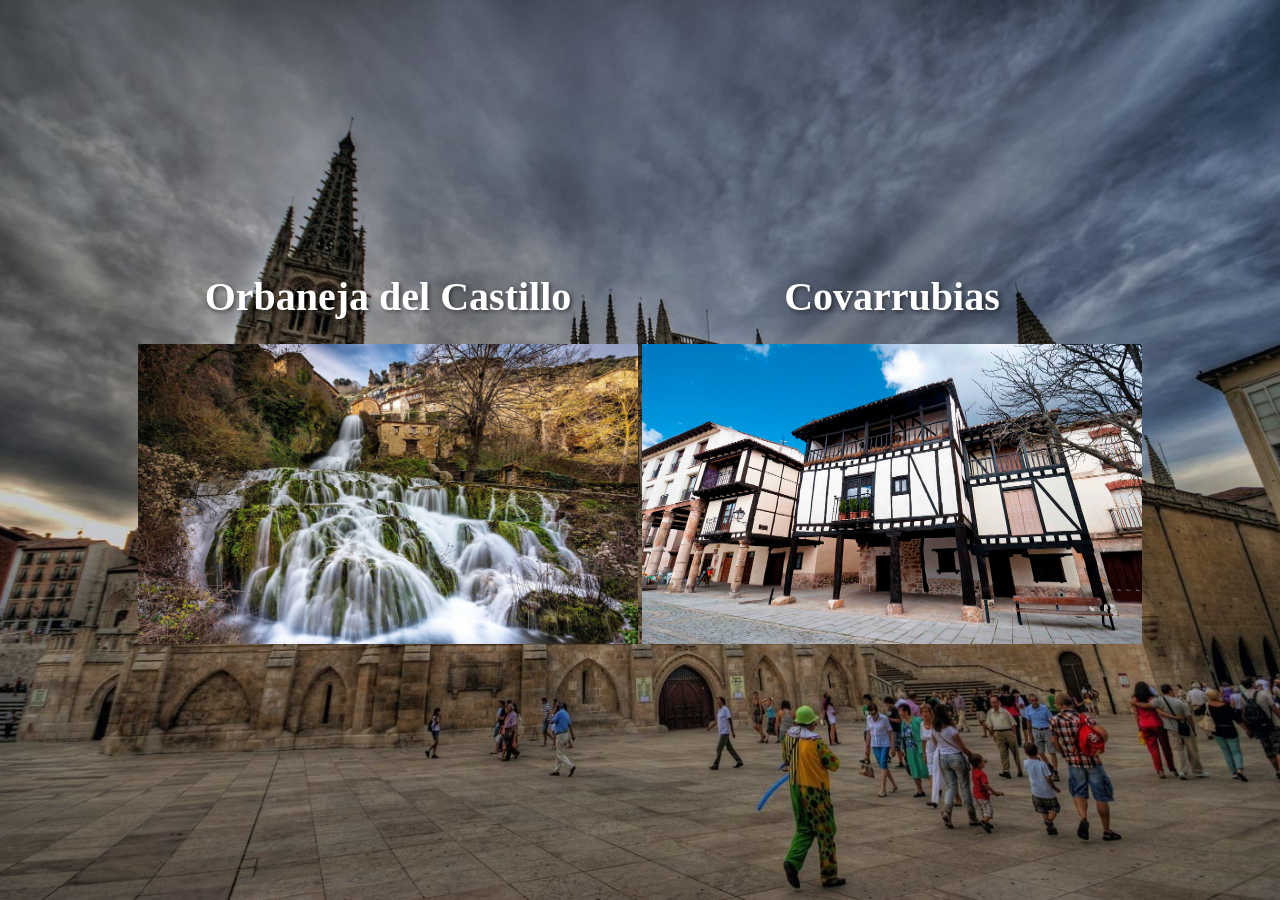
<file: index.html>
<!DOCTYPE html>
<html>
<head>
    <title>Página Principal</title>
    <meta charset="utf-8">
    <link rel="stylesheet" href="P1.css">
</head>
<body>
    <table>
        <tr>
            <th><h1>Orbaneja del Castillo</h1></th>
            <th><h1>Covarrubias</h1></th>
        </tr>
        <td>
            <a href="zOrbaneja.html" target="_blank">
            <img src="Orbaneja.jpg" alt="Orbaneja" width="500" height="300" loading="lazy">
            </a>
        </td>
        <td>
            <a href="zCovarrubias.html"target="_blank">
            <img src="Covarrubias.jpg" alt="Covarrubias" width="500" height="300" loading="lazy">
            </a>
        </td>
    </table>
</body>
</file>
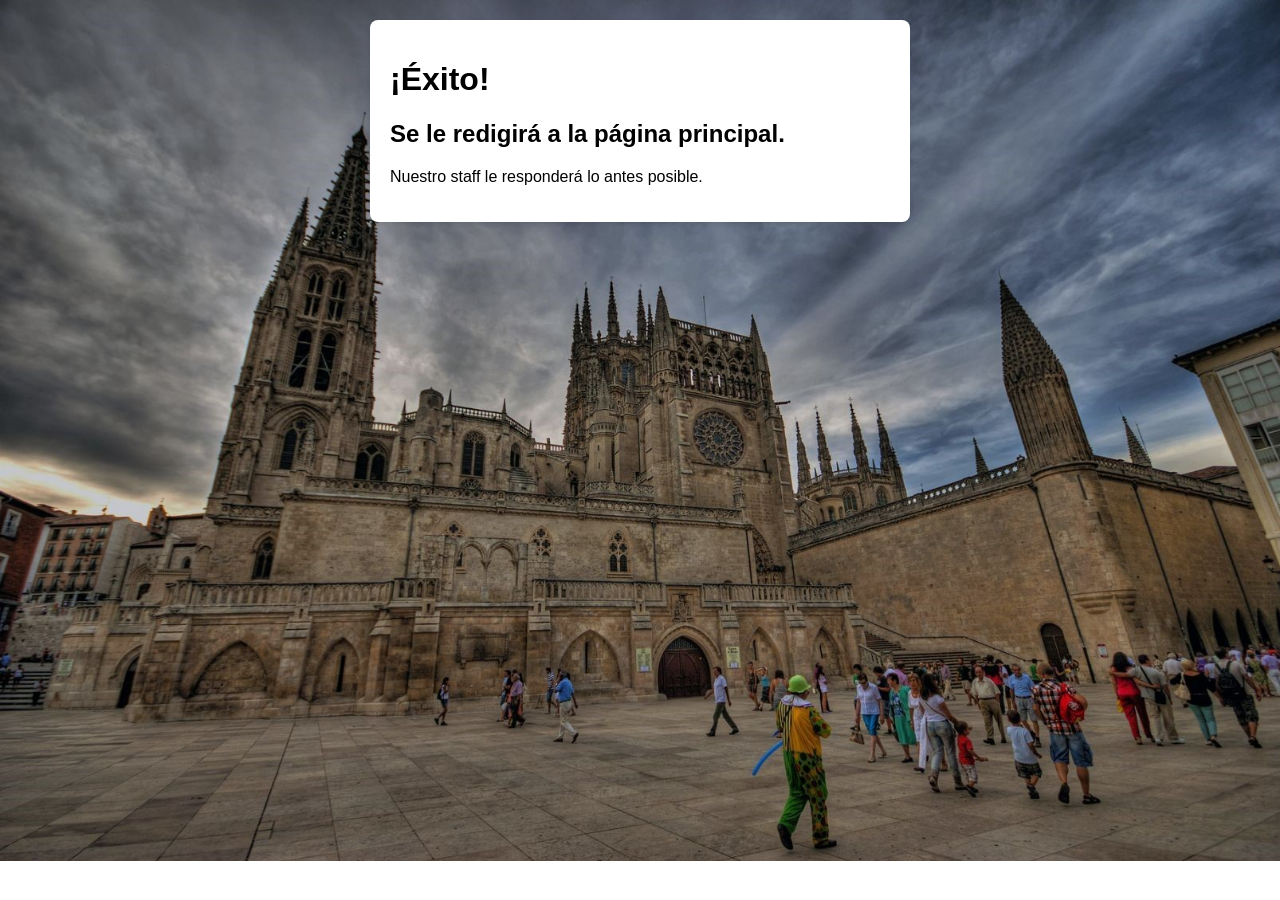
<file: Exito.html>
<!DOCTYPE html>
<html>
<head>
    <title>¡Éxito!</title>
    <meta charset="utf-8">
    <link rel="stylesheet" href="Formulario.css">
    <script>
        setTimeout(function() {
            window.location.href = "index.html";
        }, 2000);
    </script>
</head>
<body>
    <div class="container">
        <h1>¡Éxito!</h1>
        <h2>Se le redigirá a la página principal.</h2>
        <p>Nuestro staff le responderá lo antes posible.</p>
    </div>
</body>
</html>
</file>
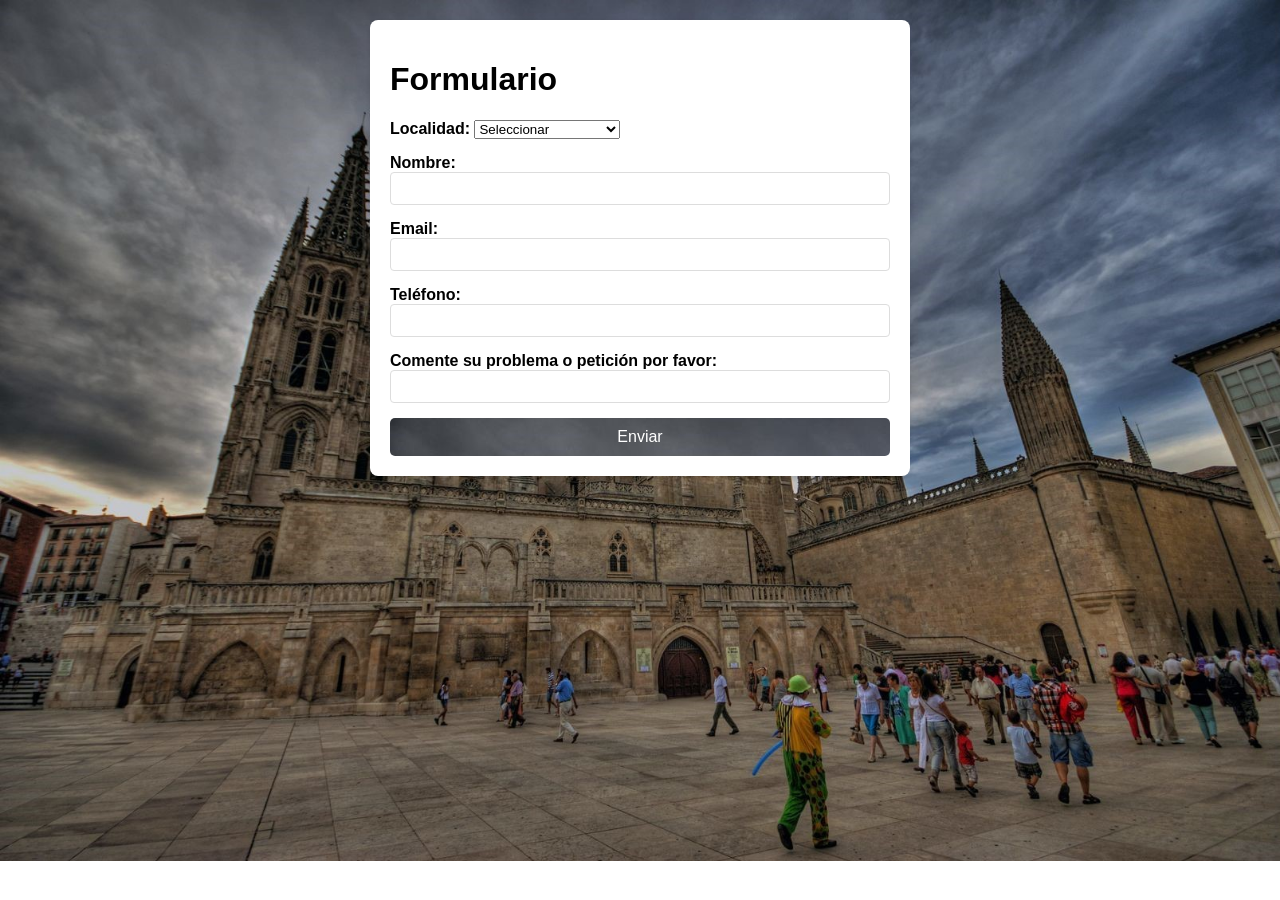
<file: Formulario.html>
<!DOCTYPE html>
<html>
<head>
    <title>Formulario</title>
    <meta charset="utf-8">
    <link rel="stylesheet" href="Formulario.css">
</head>
<body>
    <div class="container">
        <h1>Formulario</h1>
        <form id="Formulario" action="Exito.html" method="GET" onsubmit="return validarFormulario(event)">
            <div class="form-group">
                <strong>Localidad:</strong>
                <select id="localidad" name="localidad" required>
                    <option value="" disabled selected>Seleccionar</option>
                    <option value="Orbaneja del Castillo">Orbaneja del Castillo</option>
                    <option value="Covarrubias">Covarrubias</option>
                </select>
            </div>
            <div class="form-group">
                 <strong>Nombre:</strong>
                <input type="text" id="nombre" name="nombre">
            </div>
            <div class="form-group">
                <strong>Email:</strong>
                <input type="email" id="email" name="email">
            </div>
            <div class="form-group">
                 <strong>Teléfono:</strong>
                <input type="tel" id="telefono" name="telefono">
            </div>
            <div class="form-group">
                 <strong>Comente su problema o petición por favor:</strong>
                <input type="text" id="problema" name="problema">
            </div>
            <button type="submit">Enviar</button>
        </form>
    </div>
    <script src="Formulario.js"></script>
</body>
</html>
</file>
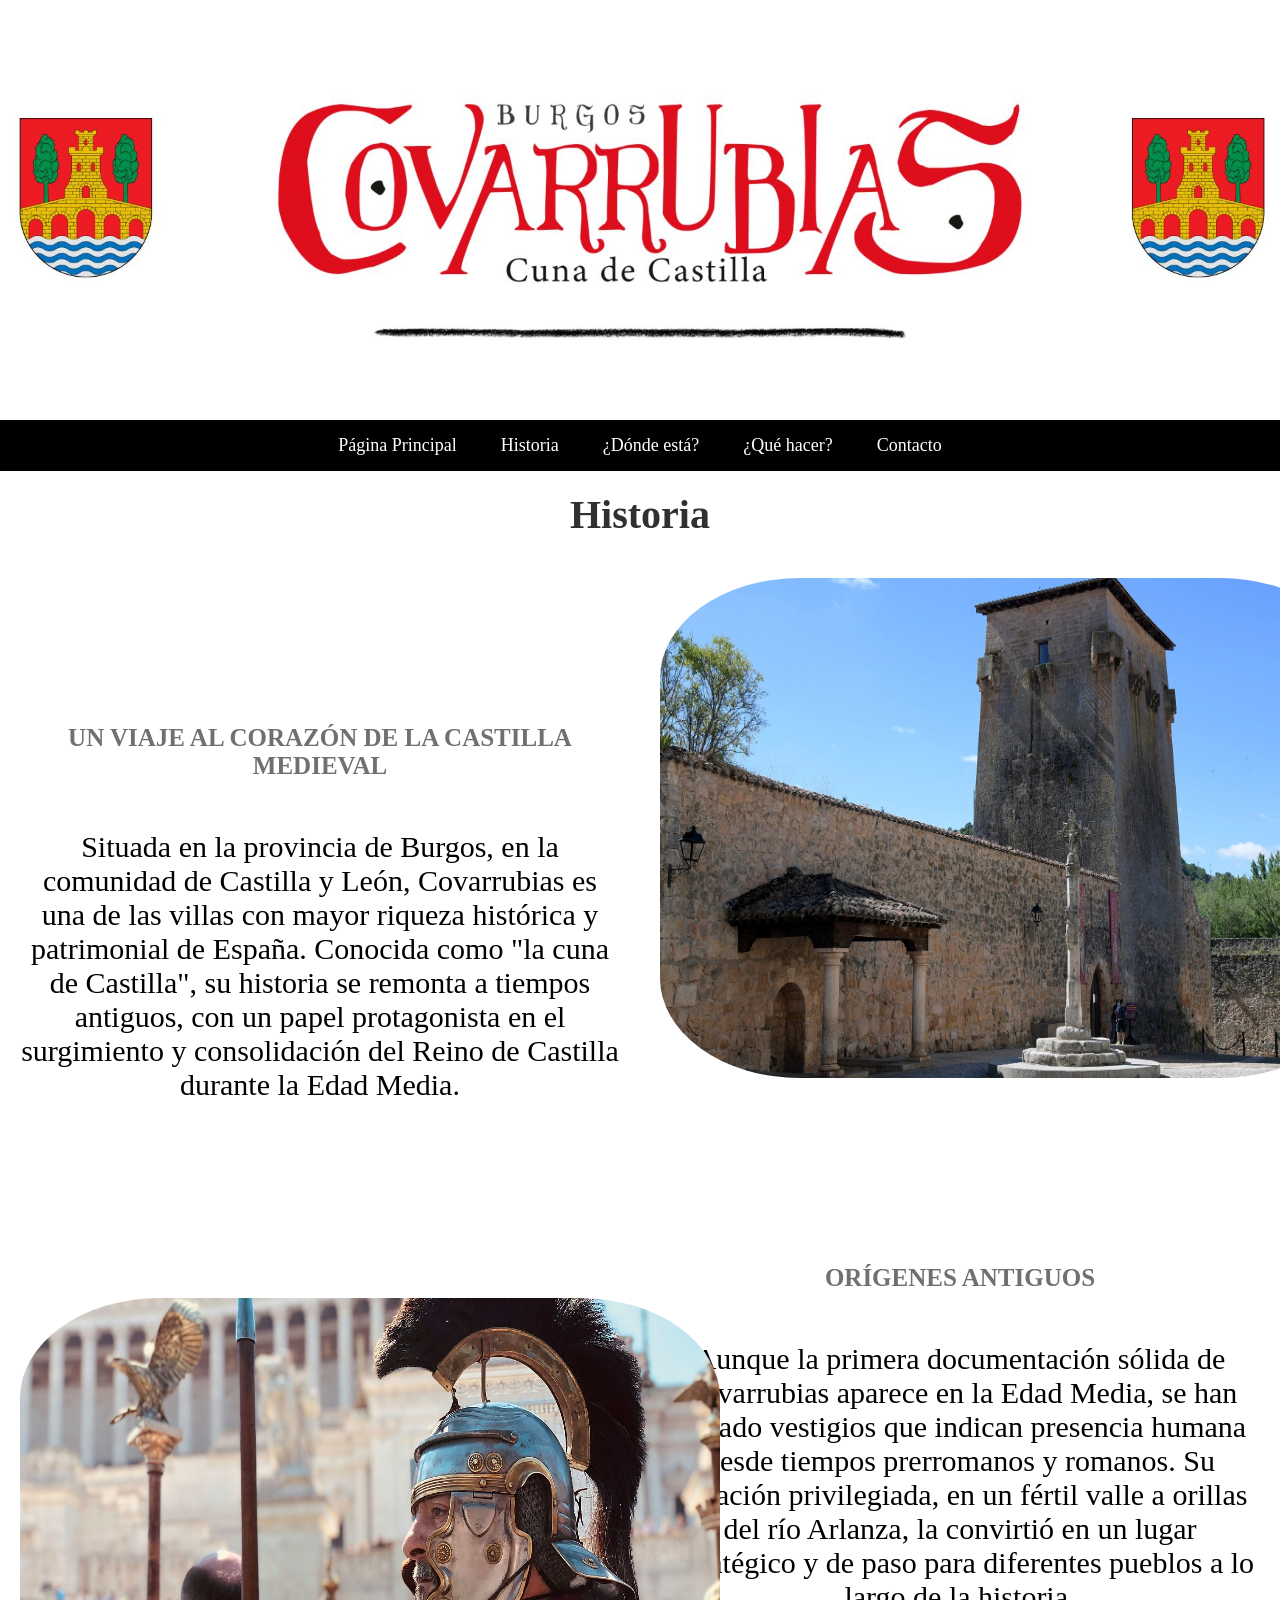
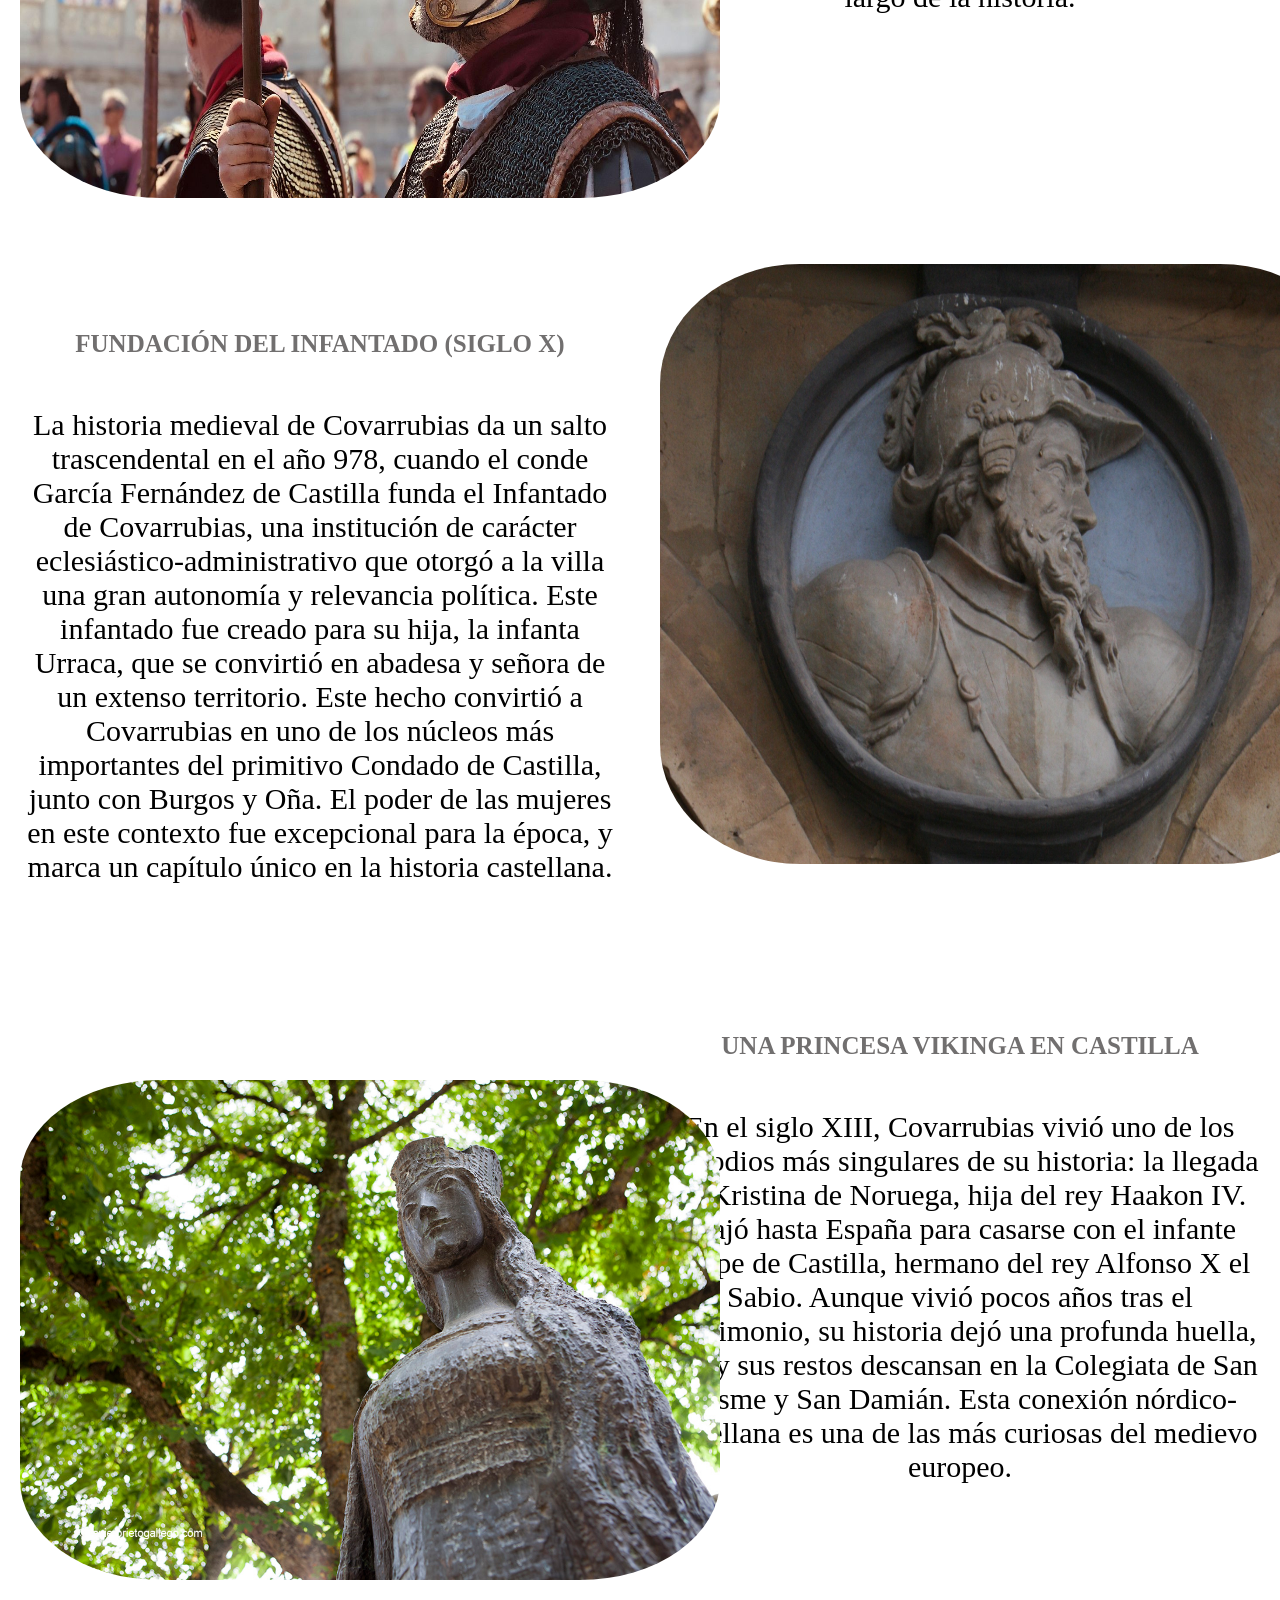
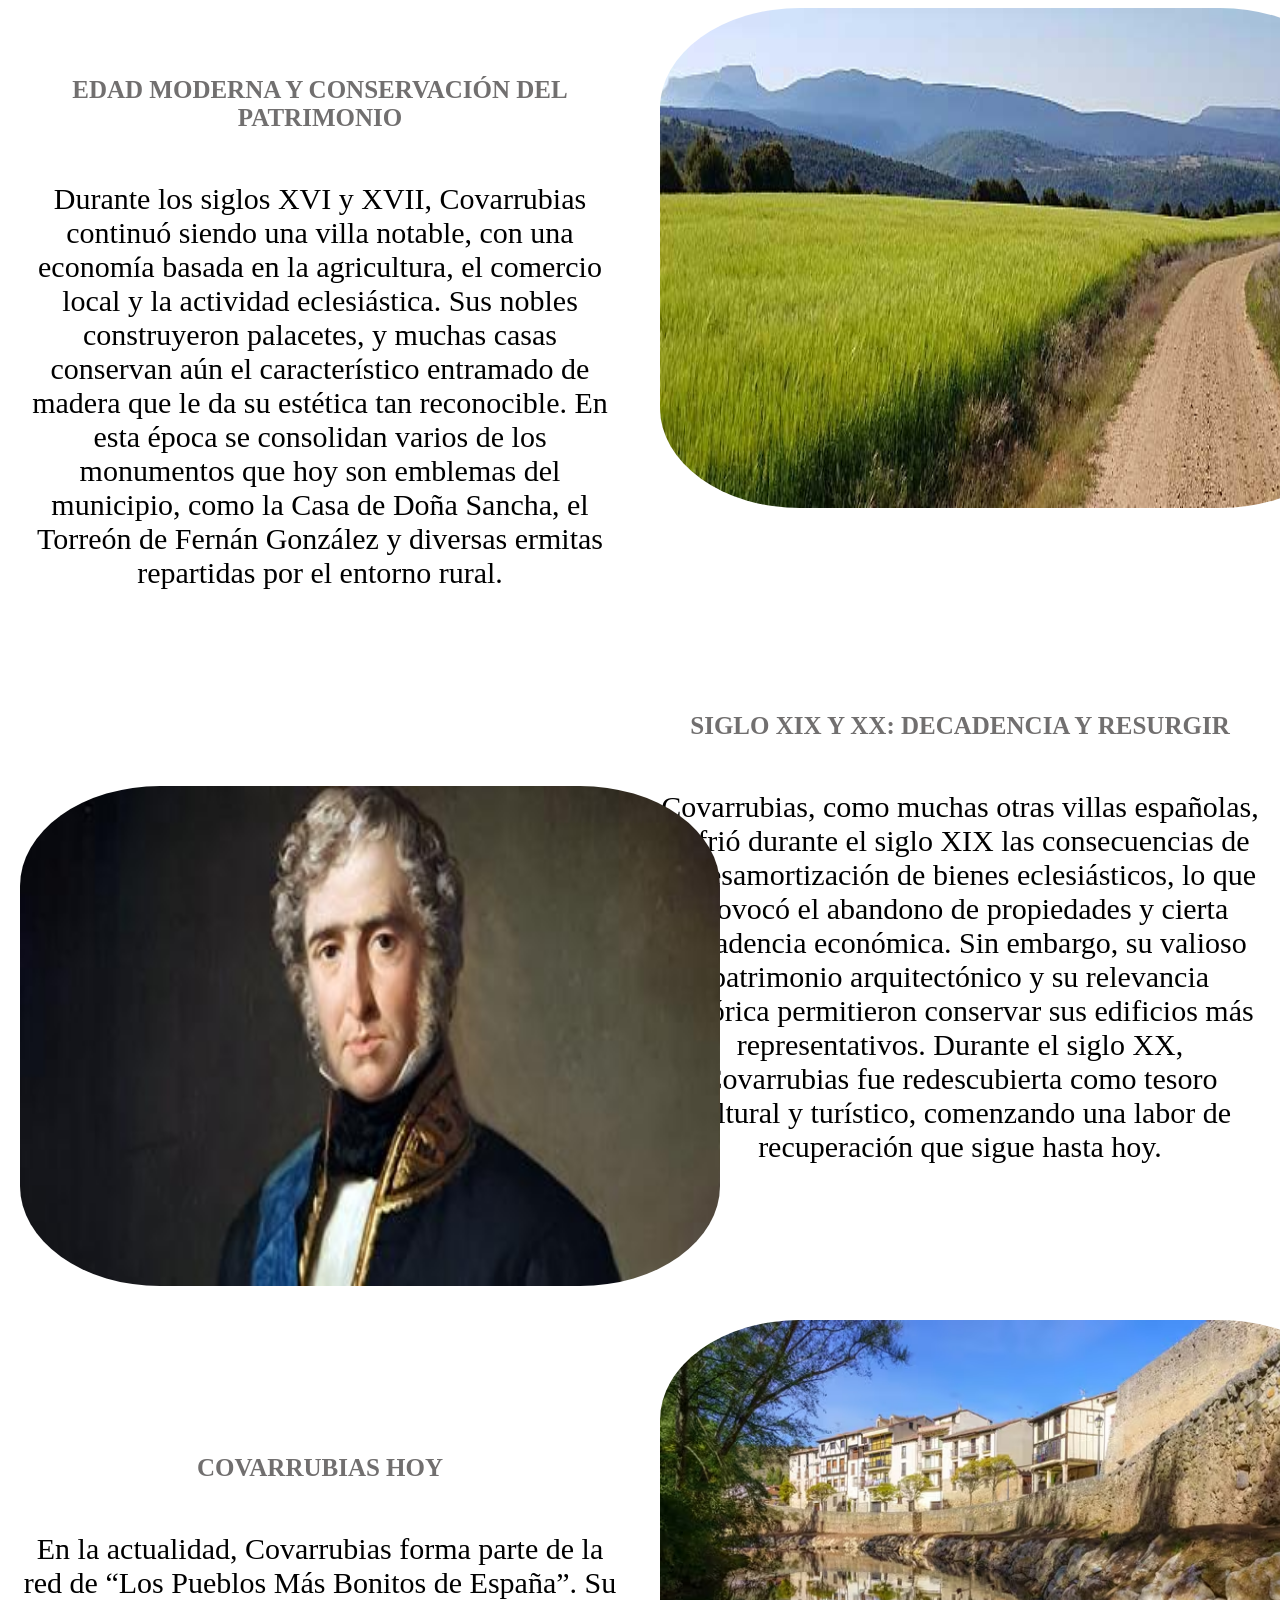
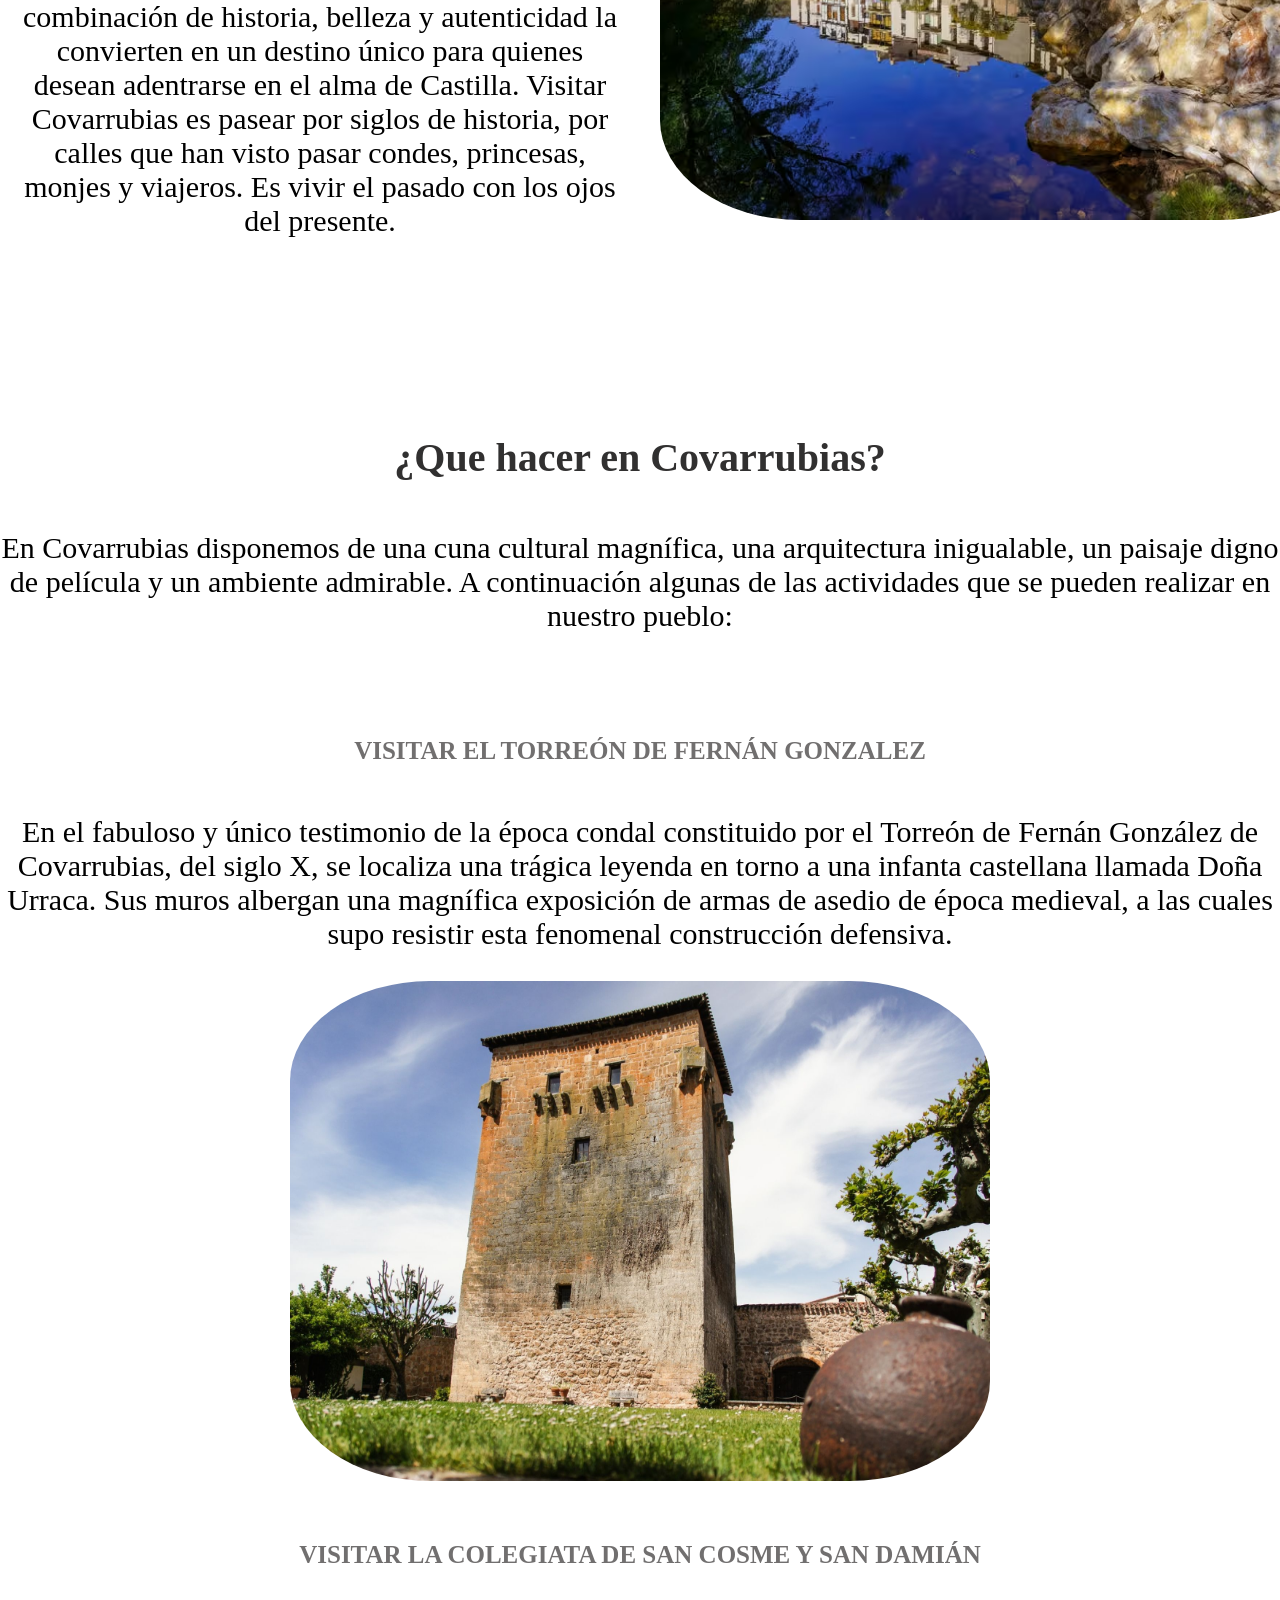
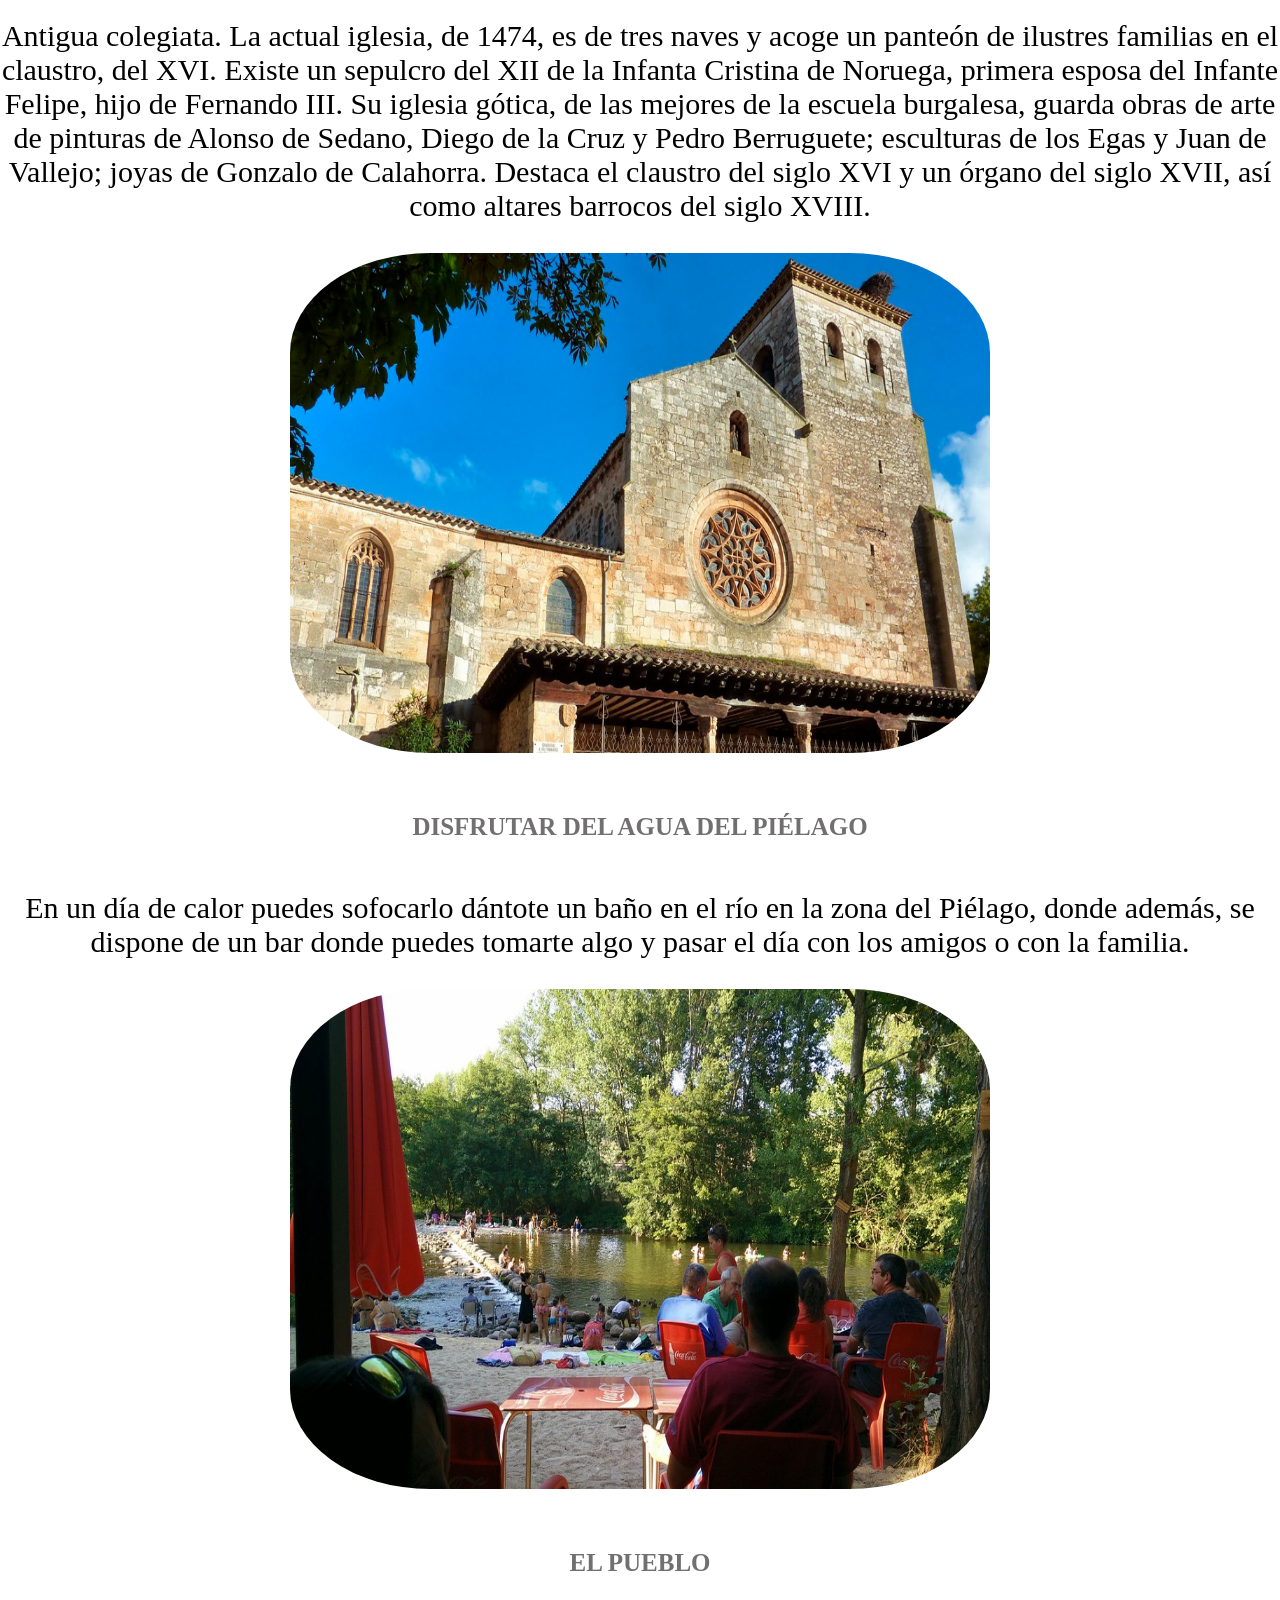
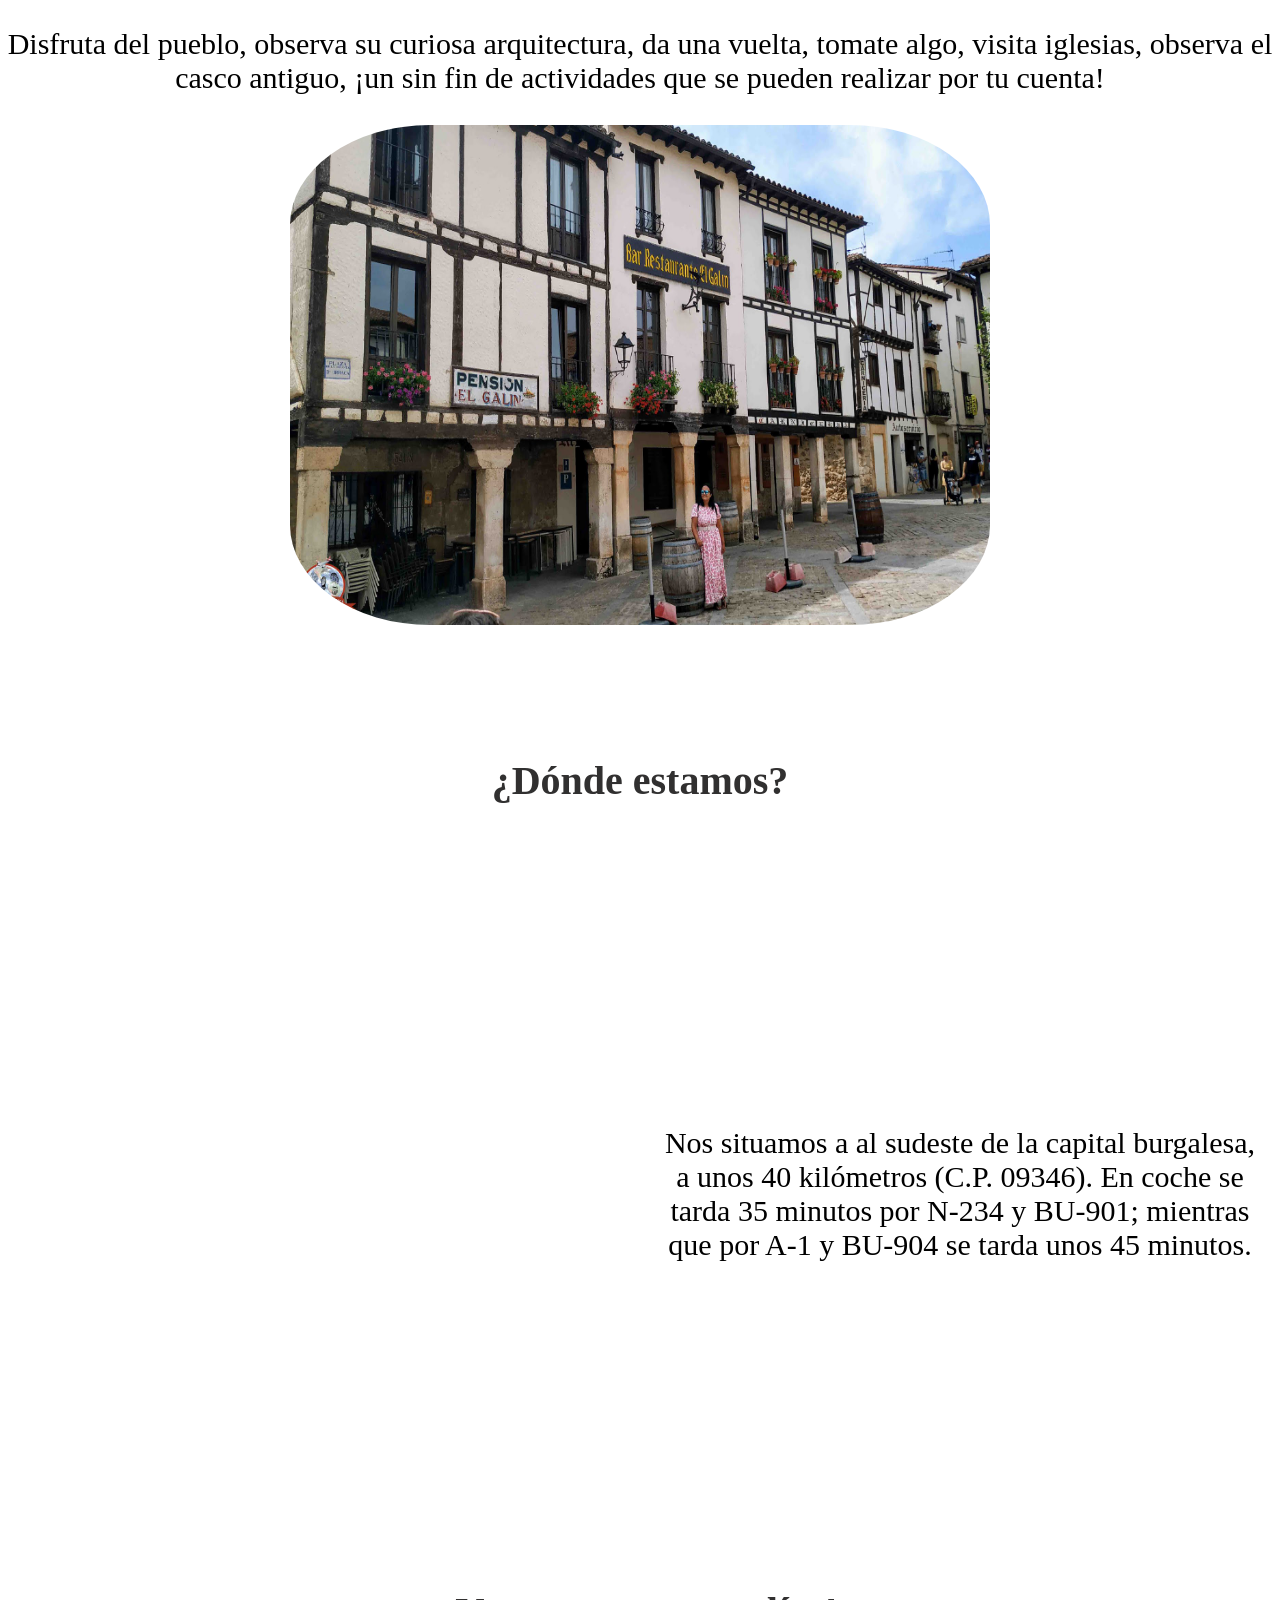
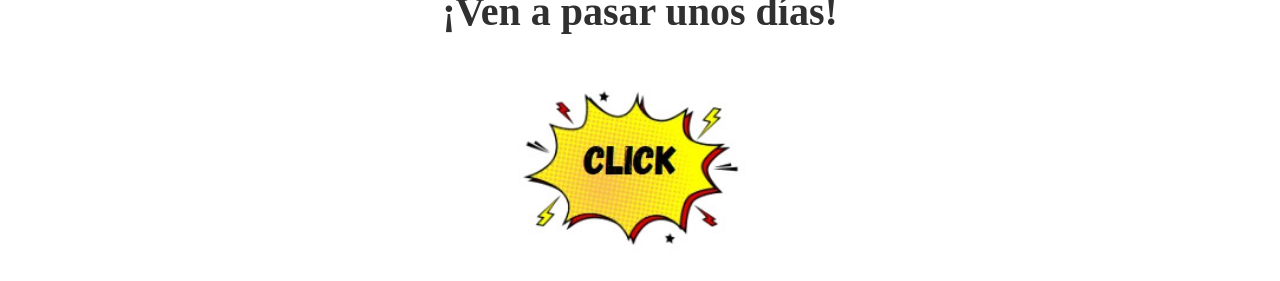
<file: zCovarrubias.html>
<!DOCTYPE html>
<html>
    <head>
        <title>Covarrubias</title>
        <meta charset="utf-8">
        <link rel="stylesheet" href="zCovarrubias.css" >
        <link rel="stylesheet" href="https://cdnjs.cloudflare.com/ajax/libs/animate.css/4.1.1/animate.min.css"/>
    </head>
    <body>
      <div class="imagenarriba"></div>
      <nav class="navbar">
        <ul>
          <li><a href="index.html">Página Principal</a></li>
          <li><a href="#historia">Historia</a></li>
          <li><a href="#situados">¿Dónde está?</a></li>
          <li><a href="#hacer">¿Qué hacer?</a></li>
          <li><a href="Formulario.html">Contacto</a></li>
        </ul>
      </nav>
      <h1 id="historia">Historia</h1>
      <div class="izquierda">
        <br><br><br><br><br><br><br>
      <h2>Un viaje al corazón de la Castilla medieval</h2>
        
      <p>Situada en la provincia de Burgos, en la comunidad de Castilla y León, Covarrubias es una de las villas con mayor riqueza histórica y patrimonial de España. Conocida como "la cuna de Castilla", su historia se remonta a tiempos antiguos, con un papel protagonista en el surgimiento y consolidación del Reino de Castilla durante la Edad Media.

</p>
        <br><br><br><br><br><br><br>
        </div>
      <div class="derecha">
        <img src="covarrubias medieval.jpg" alt="covarrubias medieval" width="700" height="500" loading="lazy">
        <br><br><br><br><br><br><br><br><br><br>
       
      <h2>Orígenes antiguos</h2>
      <p>Aunque la primera documentación sólida de Covarrubias aparece en la Edad Media, se han hallado vestigios que indican presencia humana desde tiempos prerromanos y romanos. Su situación privilegiada, en un fértil valle a orillas del río Arlanza, la convirtió en un lugar estratégico y de paso para diferentes pueblos a lo largo de la historia.</p>
        <br><br><br><br><br><br><br><br><br><br>
        
        </div>
      <div class="izquierda">
    <img src="romanos.jpg" alt="romanos" width="700" height="500" loading="lazy">
        <br><br><br><br><br><br><br>
    <h2>Fundación del Infantado (siglo X)</h2>
      <p>La historia medieval de Covarrubias da un salto trascendental en el año 978, cuando el conde García Fernández de Castilla funda el Infantado de Covarrubias, una institución de carácter eclesiástico-administrativo que otorgó a la villa una gran autonomía y relevancia política. Este infantado fue creado para su hija, la infanta Urraca, que se convirtió en abadesa y señora de un extenso territorio.

      Este hecho convirtió a Covarrubias en uno de los núcleos más importantes del primitivo Condado de Castilla, junto con Burgos y Oña. El poder de las mujeres en este contexto fue excepcional para la época, y marca un capítulo único en la historia castellana.</p>
        <br><br><br><br><br><br><br>
        </div>
      <div class="derecha">
        <img src="Garcia fernandez.jpg" alt="Garcia fernandez" width="700" height="600" loading="lazy">
        <br><br><br><br><br><br><br><br><br>
      <h2> Una princesa vikinga en Castilla </h2>
      <p>En el siglo XIII, Covarrubias vivió uno de los episodios más singulares de su historia: la llegada de Kristina de Noruega, hija del rey Haakon IV. Viajó hasta España para casarse con el infante Felipe de Castilla, hermano del rey Alfonso X el Sabio. Aunque vivió pocos años tras el matrimonio, su historia dejó una profunda huella, y hoy sus restos descansan en la Colegiata de San Cosme y San Damián. Esta conexión nórdico-castellana es una de las más curiosas del medievo europeo.</p>
        </div>
      <div class="izquierda">
        <img src="vikinga.jpg" alt="vikinga" width="700" height="500" loading="lazy">
        <br><br><br><br><br>
      <h2>Edad Moderna y conservación del patrimonio</h2>
      <p>Durante los siglos XVI y XVII, Covarrubias continuó siendo una villa notable, con una economía basada en la agricultura, el comercio local y la actividad eclesiástica. Sus nobles construyeron palacetes, y muchas casas conservan aún el característico entramado de madera que le da su estética tan reconocible.

      En esta época se consolidan varios de los monumentos que hoy son emblemas del municipio, como la Casa de Doña Sancha, el Torreón de Fernán González y diversas ermitas repartidas por el entorno rural.</p>
        <br><br><br><br><br><br><br>
        </div>
      <div class="derecha">
       <br><br><br>
        <img src="camposcovarrubias.jpg" alt="camposcovarrubias" width="700" height="500" loading="lazy">
        <br><br><br><br><br><br><br><br><br><br><br>
      <h2> Siglo XIX y XX: decadencia y resurgir</h2>
      <p>Covarrubias, como muchas otras villas españolas, sufrió durante el siglo XIX las consecuencias de la desamortización de bienes eclesiásticos, lo que provocó el abandono de propiedades y cierta decadencia económica. Sin embargo, su valioso patrimonio arquitectónico y su relevancia histórica permitieron conservar sus edificios más representativos.

      Durante el siglo XX, Covarrubias fue redescubierta como tesoro cultural y turístico, comenzando una labor de recuperación que sigue hasta hoy.</p>
        <br><br><br><br><br><br><br>
        <img src="covarrubiasactual.jpg" alt="covarrubiasactual" width="700" height="500" loading="lazy">
        </div>
      <div class="izquierda">
        <img src="mendizabal.jpeg" alt="mendizabal" width="700" height="500" loading="lazy">
        <br><br><br><br><br><br><br><br><br>
      <h2>Covarrubias hoy</h2>
      <p>En la actualidad, Covarrubias forma parte de la red de “Los Pueblos Más Bonitos de España”. Su combinación de historia, belleza y autenticidad la convierten en un destino único para quienes desean adentrarse en el alma de Castilla.

      Visitar Covarrubias es pasear por siglos de historia, por calles que han visto pasar condes, princesas, monjes y viajeros. Es vivir el pasado con los ojos del presente.
</p>
        <br><br><br><br><br><br><br>
        </div>
      <div style="clear: both;"></div>
<h1 id="hacer">¿Que hacer en Covarrubias?</h1>
  <p>En Covarrubias disponemos de una cuna cultural magnífica, una arquitectura inigualable, un paisaje digno de película y un ambiente admirable. A continuación algunas de las actividades que se pueden realizar en nuestro pueblo:</p>
      <br><br><br>
      <h2>Visitar el Torreón de Fernán Gonzalez</h2>
      <p>En el fabuloso y único testimonio de la época condal constituido por el Torreón de Fernán González de Covarrubias, del siglo X, se localiza una trágica leyenda en torno a una infanta castellana llamada Doña Urraca. Sus muros albergan una magnífica exposición de armas de asedio de época medieval, a las cuales supo resistir esta fenomenal construcción defensiva.</p>
      <img src="Torreon.jpg" alt="Torreon" width="700" height="500" loading="lazy">
       <br><br><br>
      <h2>Visitar la Colegiata de San Cosme y San Damián</h2>
      <p>
      Antigua colegiata. La actual iglesia, de 1474, es de tres naves y acoge un panteón de ilustres familias en el claustro, del XVI. Existe un sepulcro del XII de la Infanta Cristina de Noruega, primera esposa del Infante Felipe, hijo de Fernando III.
      Su iglesia gótica, de las mejores de la escuela burgalesa, guarda obras de arte de pinturas de Alonso de Sedano, Diego de la Cruz y Pedro Berruguete; esculturas de los Egas y Juan de Vallejo; joyas de Gonzalo de Calahorra. Destaca el claustro del siglo XVI y un órgano del siglo XVII, así como altares barrocos del siglo XVIII.</p>
      <img src="Colegiata.jpg" alt="Colegiata" width="700" height="500" loading="lazy">
       <br><br><br>
      <h2>Disfrutar del agua del Piélago</h2>
      <p>En un día de calor puedes sofocarlo dántote un baño en el río en la zona del Piélago, donde además, se dispone de un bar donde puedes tomarte algo y pasar el día con los amigos o con la familia.</p>
      <img src="Piélago.jpg" alt="Piélago" width="700" height="500" loading="lazy">
      <br><br><br>
      <h2>El pueblo</h2>
      <p>Disfruta del pueblo, observa su curiosa arquitectura, da una vuelta, tomate algo, visita iglesias, observa el casco antiguo, ¡un sin fin de actividades que se pueden realizar por tu cuenta!</p>
      <img src="casascovarrubias.jpg" alt="casascovarrubias" width="700" height="500" loading="lazy">
      <br><br><br><br><br><br><br>
      <h1 id="situados">¿Dónde estamos?</h1>
      <div class="izquierda">
      <iframe src="https://www.google.com/maps/embed?pb=!1m18!1m12!1m3!1d7335.910201604034!2d-3.5212789667961597!3d42.06174518314828!2m3!1f0!2f0!3f0!3m2!1i1024!2i768!4f13.1!3m3!1m2!1s0xd45c5cbd475b855%3A0x86c8626639509d34!2s09346%20Covarrubias%2C%20Burgos!5e1!3m2!1ses!2ses!4v1746360210105!5m2!1ses!2ses" width="900" height="700" style="border:0;" allowfullscreen="" loading="lazy" referrerpolicy="no-referrer-when-downgrade"></iframe>
        </div>
      <div class="derecha">
        <br><br><br><br><br><br><br><br><br><br><br><br><br><br>
        <p>Nos situamos a al sudeste de la capital burgalesa, a unos 40 kilómetros (C.P. 09346). En coche se tarda 35 minutos por N-234 y BU-901; mientras que por A-1 y BU-904 se tarda unos 45 minutos.
        </p>
      </div>
      <div style="clear: both;"></div>
      <h1>¡Ven a pasar unos días!</h1>
      <br>
      <div class="animate__animated animate__pulse animate__infinite" style="animation-delay: 2s;">
        <a href="https://www.covarrubias.es/alojamientos" target="_blank" loading="lazy">
          <img src="Click.jpg" alt="click" width="300">
        </a>
      </div>
    </body>
</file>
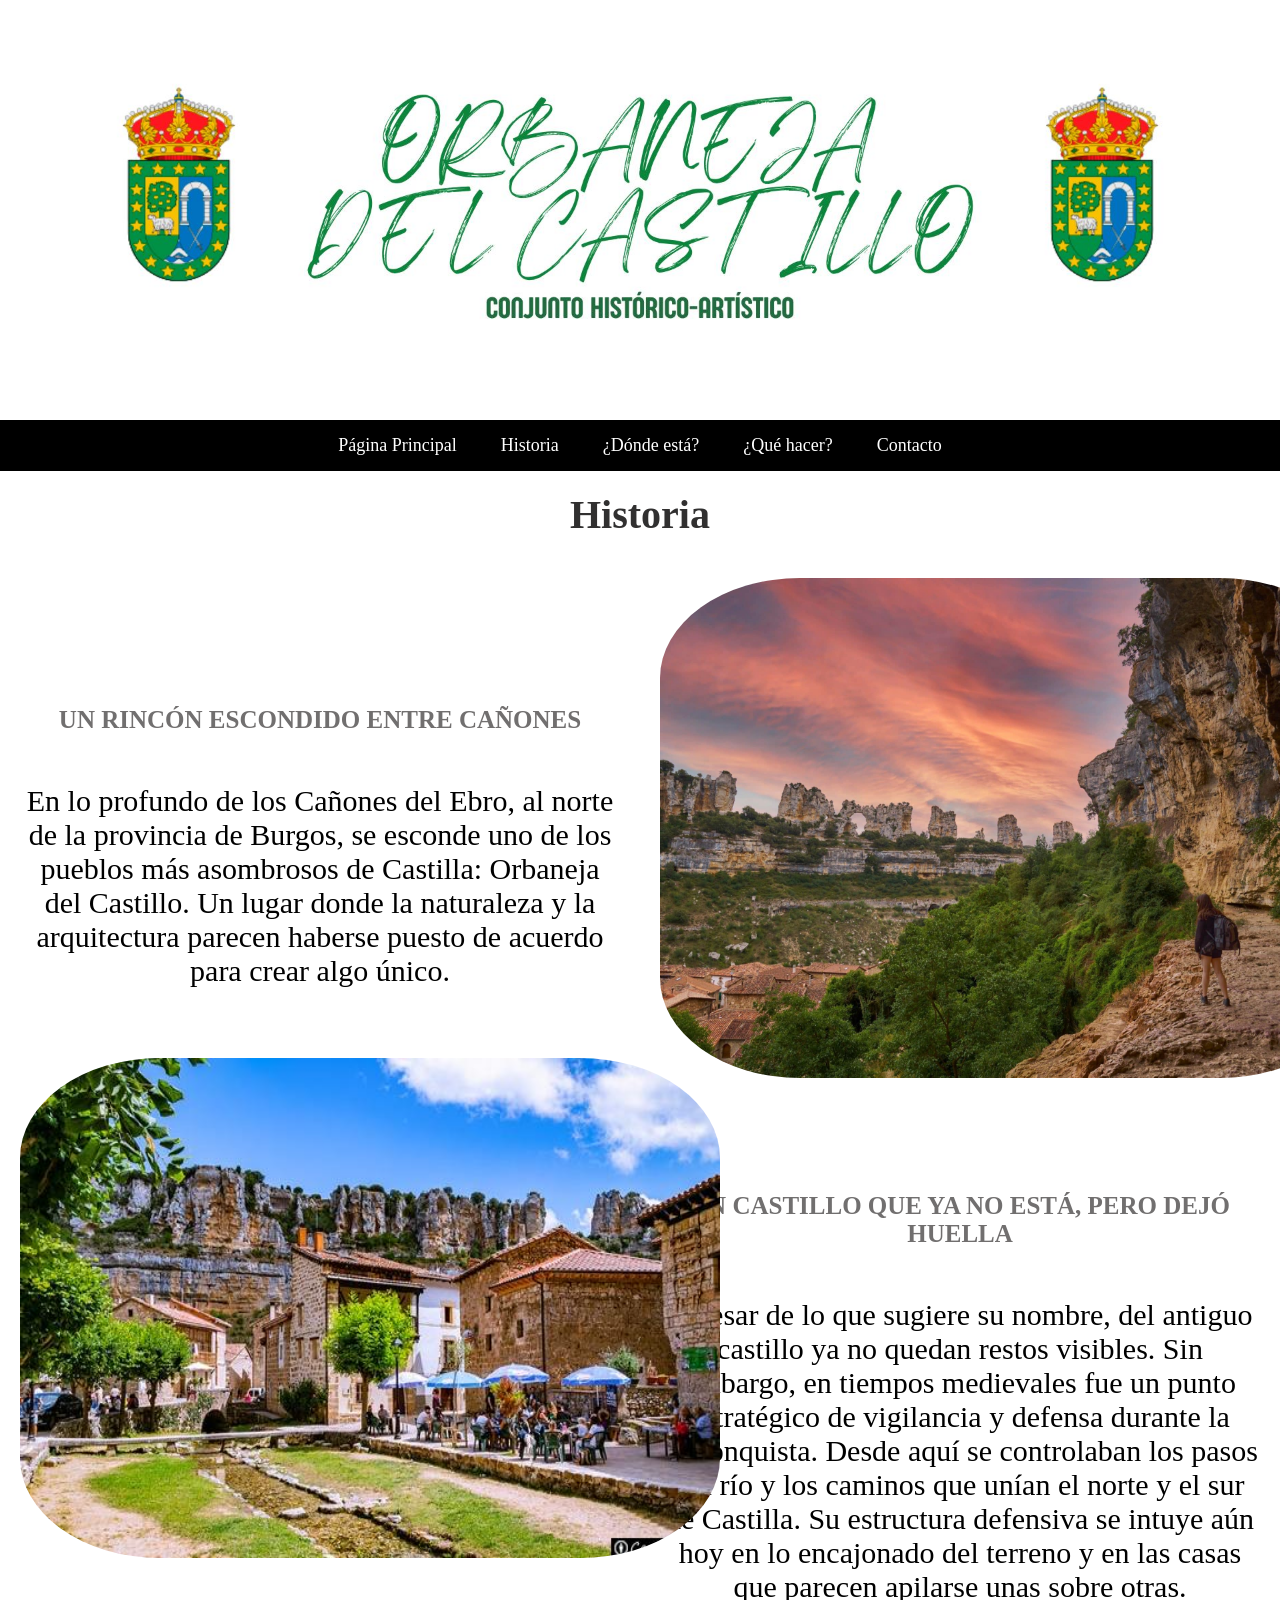
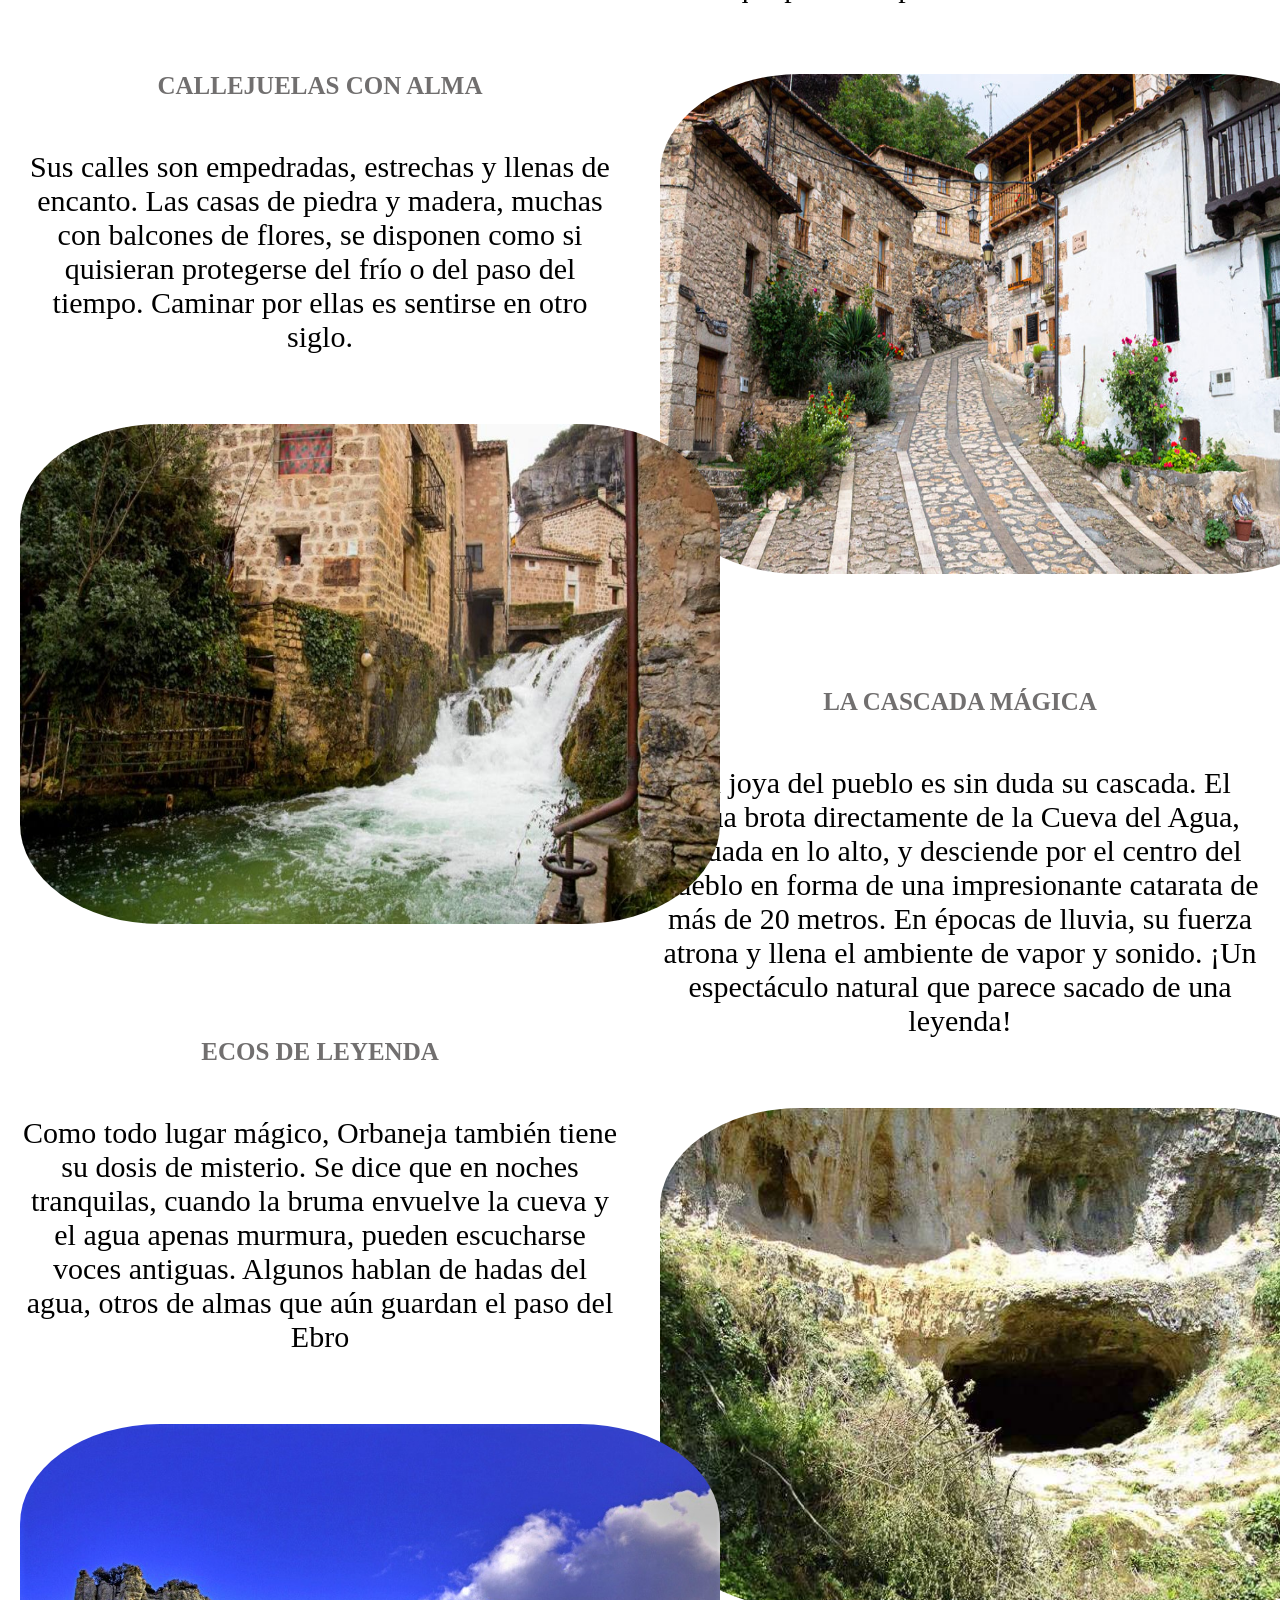
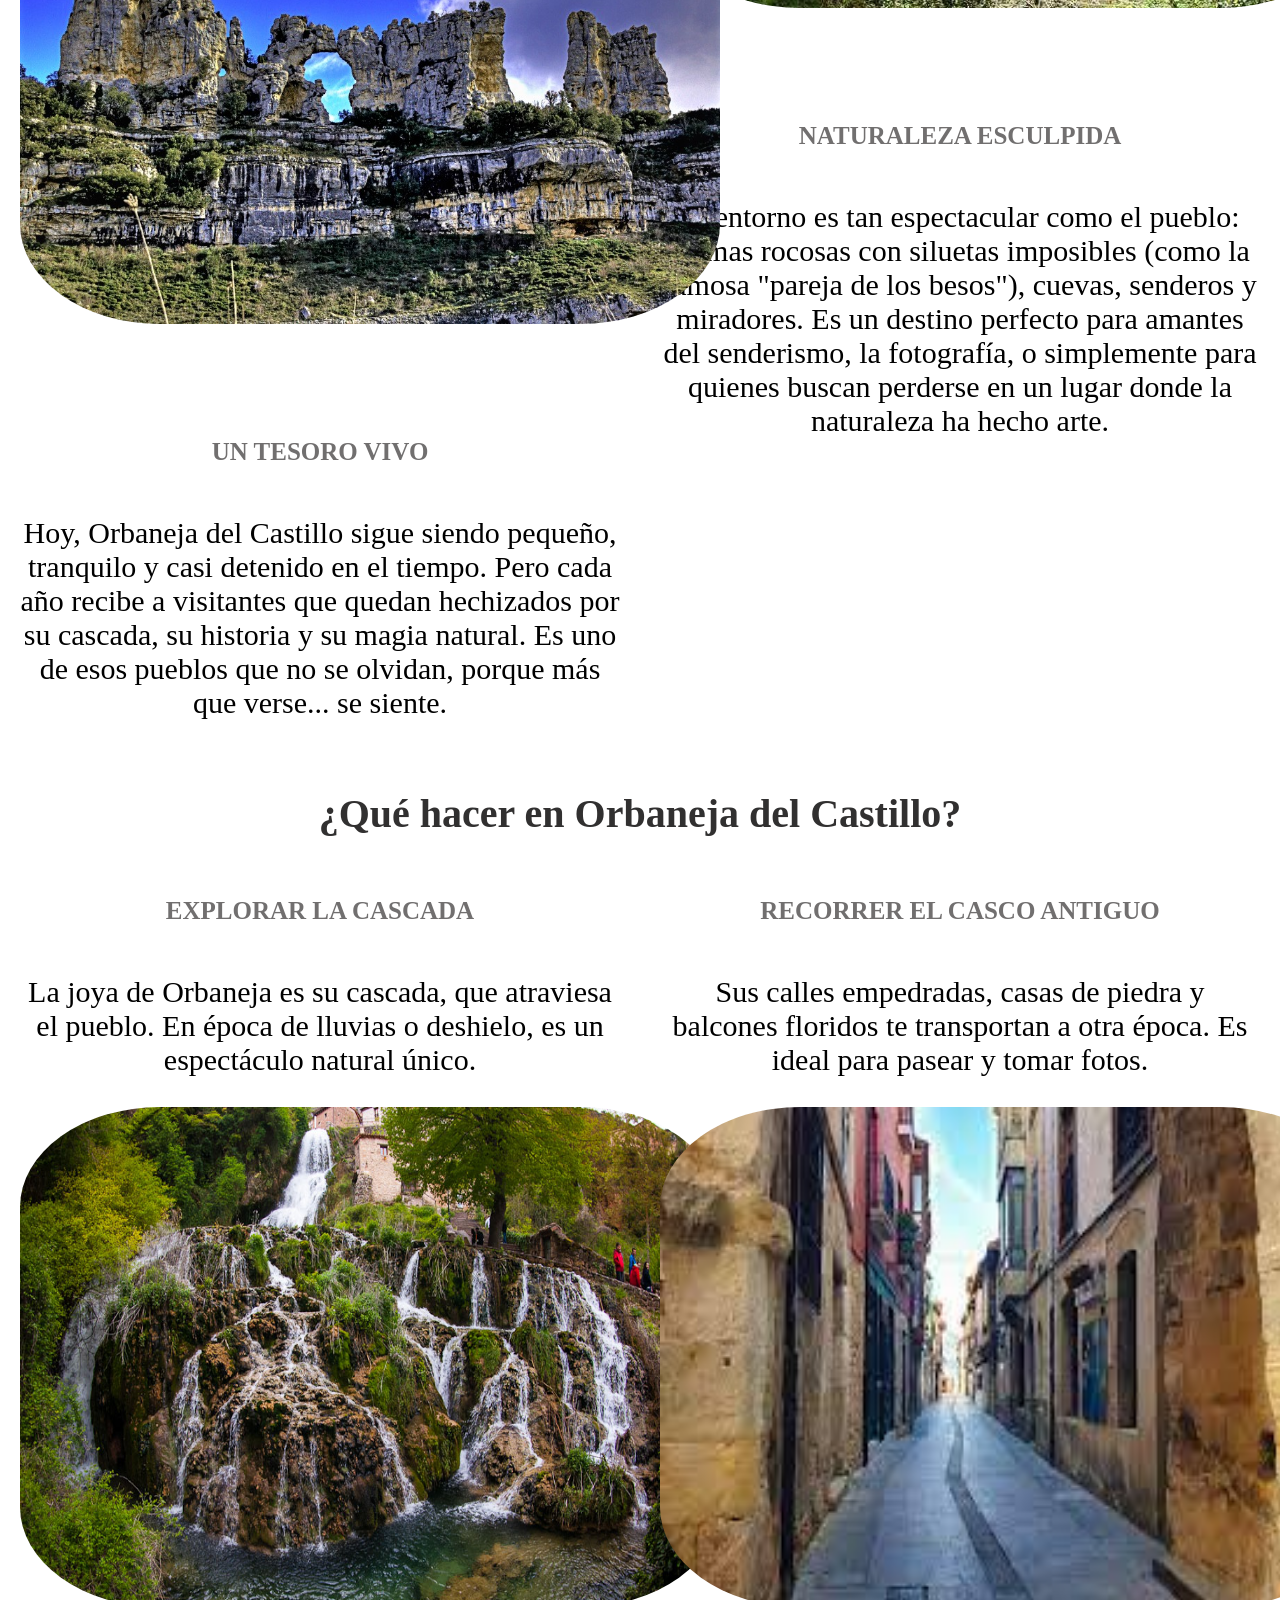
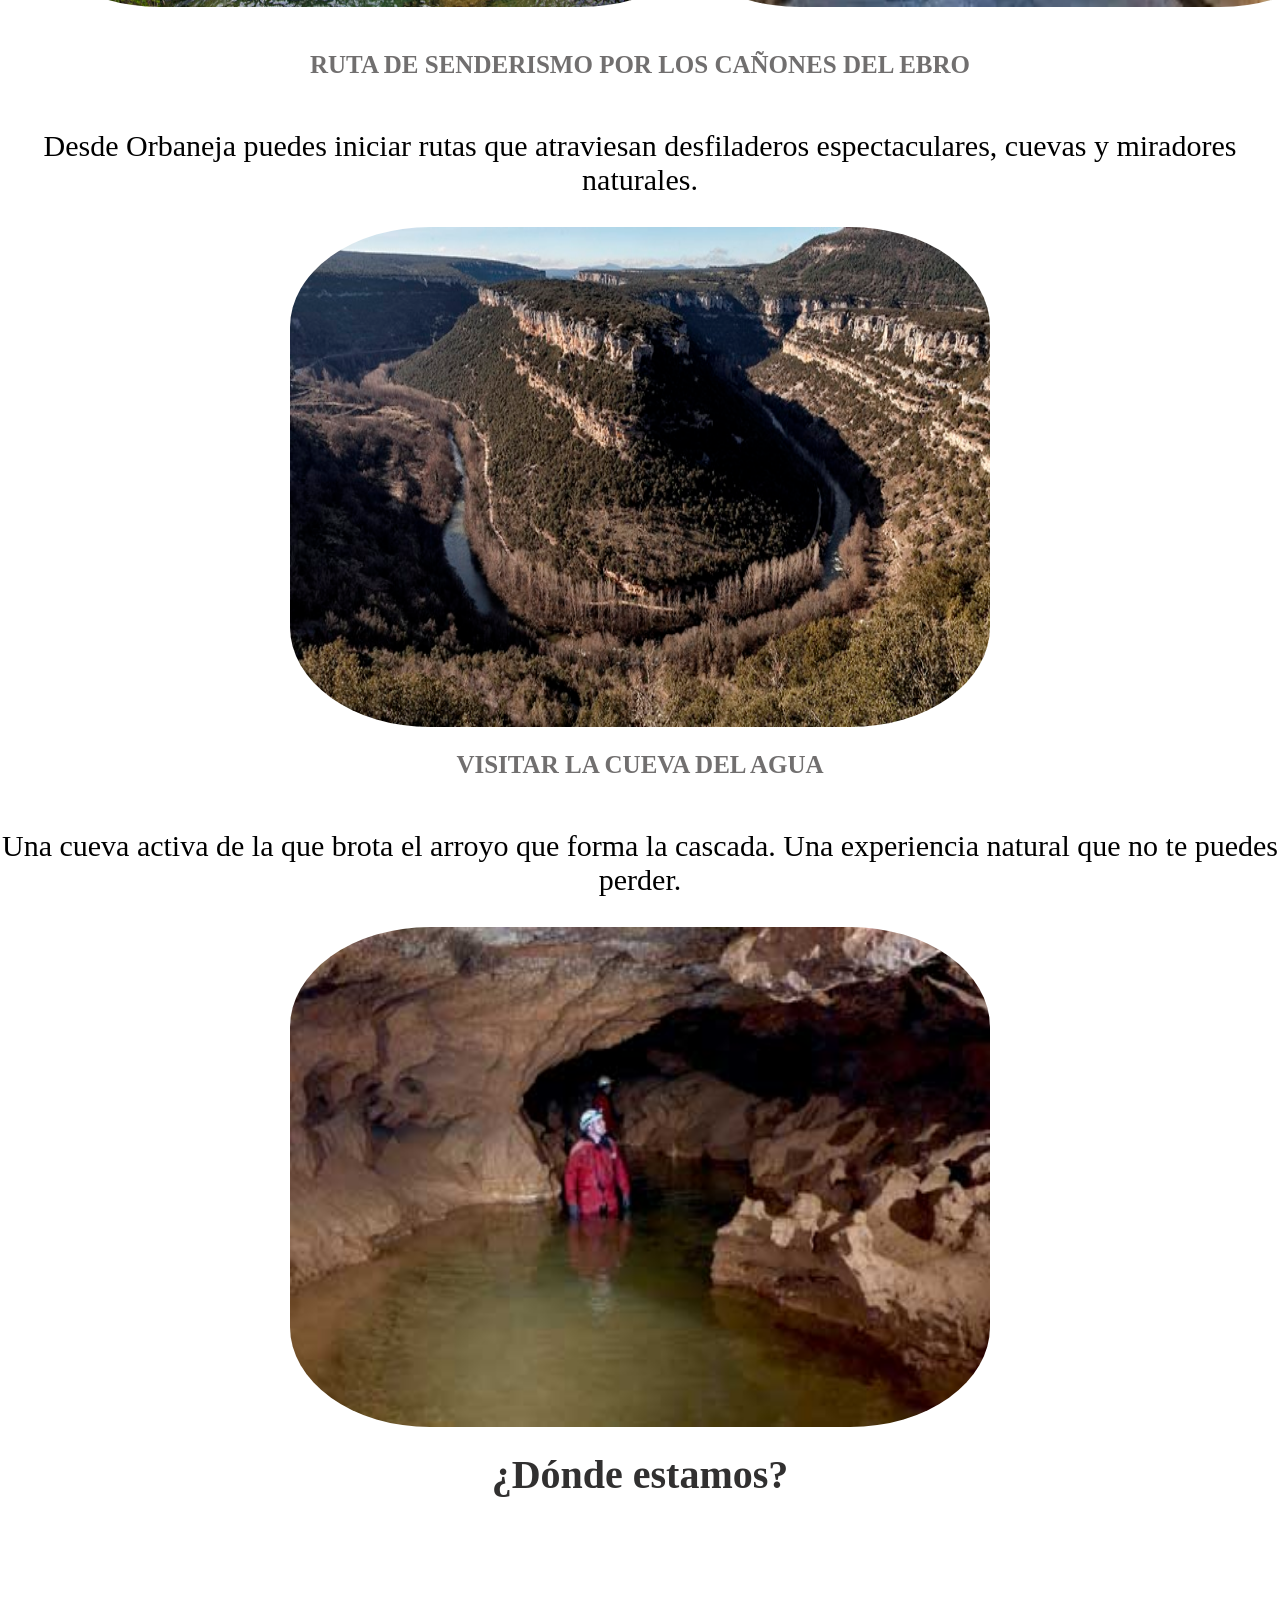
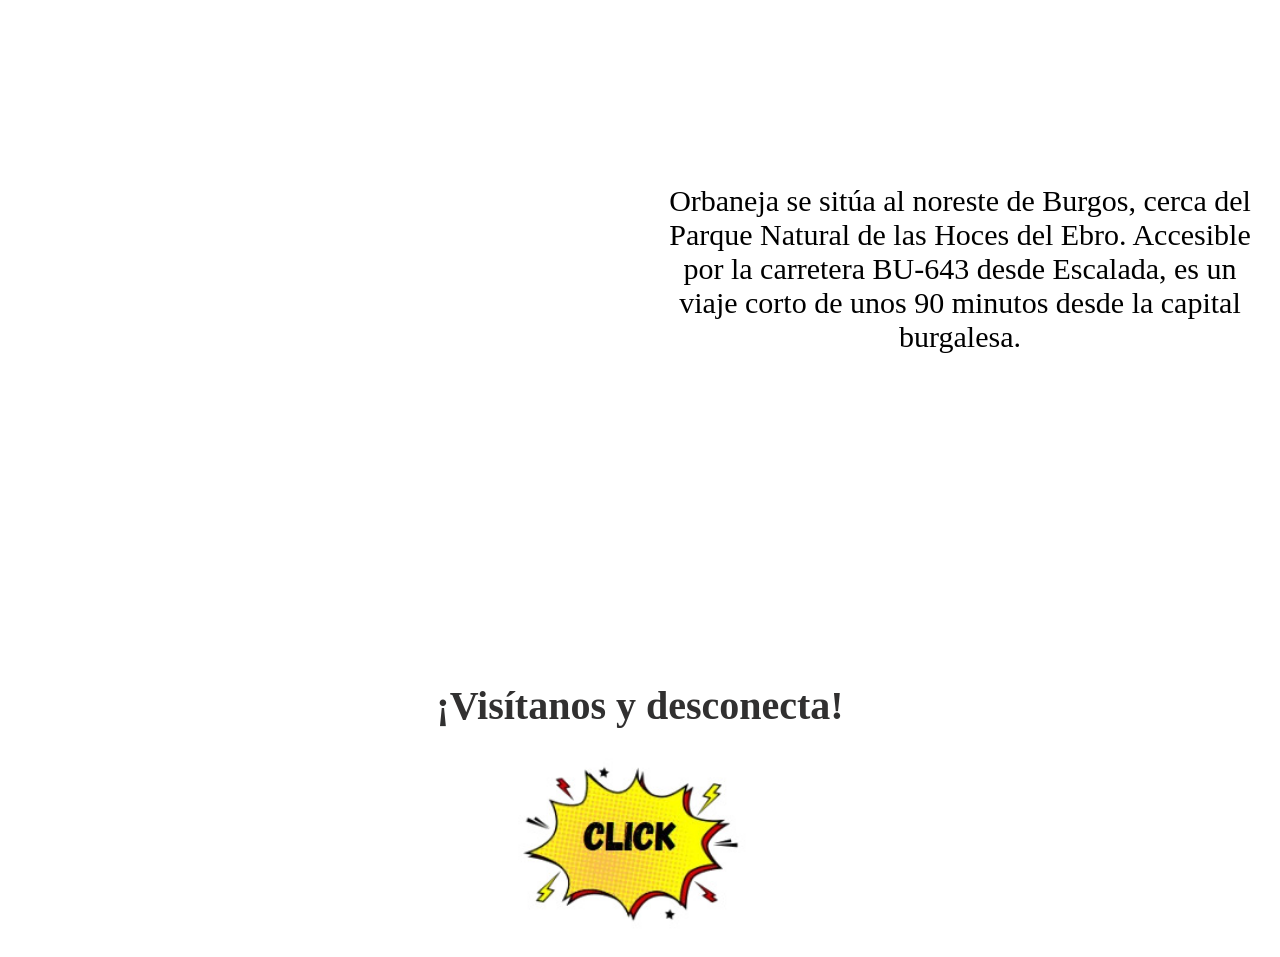
<file: zOrbaneja.html>
<!DOCTYPE html>
<html>
  <head>
    <title>Orbaneja del Castillo</title>
    <meta charset="utf-8" />
    <link rel="stylesheet" href="zOrbaneja.css" />
    <link
      rel="stylesheet"
      href="https://cdnjs.cloudflare.com/ajax/libs/animate.css/4.1.1/animate.min.css"
    />
  </head>
  <body>
    <div class="imagenarriba"></div>
    <nav class="navbar">
      <ul>
        <li><a href="index.html">Página Principal</a></li>
        <li><a href="#historia">Historia</a></li>
        <li><a href="#situados">¿Dónde está?</a></li>
        <li><a href="#hacer">¿Qué hacer?</a></li>
        <li><a href="Formulario.html">Contacto</a></li>
      </ul>
    </nav>

    <h1 id="historia">Historia</h1>
    <div class="izquierda">
      <br><br><br><br><br><br>
      <h2>Un rincón escondido entre cañones</h2>
      <p>
        En lo profundo de los Cañones del Ebro, al norte de la provincia de Burgos, se esconde uno de los pueblos más asombrosos de Castilla: Orbaneja del Castillo. Un lugar donde la naturaleza y la arquitectura parecen haberse puesto de acuerdo para crear algo único. 
      </p>
    </div>
    
    <div class="derecha">
      <img src="senderismo.jpg" alt="senderismo" width="700" height="500" />
       <br><br><br><br><br><br>
      <h2>Un castillo que ya no está, pero dejó huella</h2>
      <p>
        A pesar de lo que sugiere su nombre, del antiguo castillo ya no quedan restos visibles. Sin embargo, en tiempos medievales fue un punto estratégico de vigilancia y defensa durante la Reconquista. Desde aquí se controlaban los pasos del río y los caminos que unían el norte y el sur de Castilla. Su estructura defensiva se intuye aún hoy en lo encajonado del terreno y en las casas que parecen apilarse unas sobre otras.
      </p>
    </div>
    <div class="izquierda">
      <img src="castillo.jpg" alt="castillo" width="700" height="500" />
       <br><br><br><br><br><br>
      <h2>Callejuelas con alma</h2>
      <p>
        Sus calles son empedradas, estrechas y llenas de encanto. Las casas de piedra y madera, muchas con balcones de flores, se disponen como si quisieran protegerse del frío o del paso del tiempo. Caminar por ellas es sentirse en otro siglo.
      </p>
    </div>
    <div class="derecha">
      <img src="calles.jpg" alt="calles" width="700" height="500" />
       <br><br><br><br><br><br>
      <h2>La cascada mágica</h2>
      <p>
        La joya del pueblo es sin duda su cascada. El agua brota directamente de la Cueva del Agua, situada en lo alto, y desciende por el centro del pueblo en forma de una impresionante catarata de más de 20 metros. En épocas de lluvia, su fuerza atrona y llena el ambiente de vapor y sonido. ¡Un espectáculo natural que parece sacado de una leyenda!
      </p>
    </div>
    <div class="izquierda">
      <img src="cascada.jpg" alt="cascada" width="700" height="500" />
       <br><br><br><br><br><br>
      <h2>Ecos de leyenda</h2>
      <p>
        Como todo lugar mágico, Orbaneja también tiene su dosis de misterio. Se dice que en noches tranquilas, cuando la bruma envuelve la cueva y el agua apenas murmura, pueden escucharse voces antiguas. Algunos hablan de hadas del agua, otros de almas que aún guardan el paso del Ebro
      </p>
    </div>
    <div class="derecha">
      <img src="cuevaorbaneja.jpg" alt="cuevaorbanejae" width="700" height="500" />
       <br><br><br><br><br><br>
      <h2>Naturaleza esculpida</h2>
      <p>
        El entorno es tan espectacular como el pueblo: formas rocosas con siluetas imposibles (como la famosa "pareja de los besos"), cuevas, senderos y miradores. Es un destino perfecto para amantes del senderismo, la fotografía, o simplemente para quienes buscan perderse en un lugar donde la naturaleza ha hecho arte.
      </p>
    </div>
    <div class="izquierda">
      <img src="cañones.jpg" alt="cañones" width="700" height="500" />
       <br><br><br><br><br><br>
      <h2>Un tesoro vivo
</h2>
      <p>
        Hoy, Orbaneja del Castillo sigue siendo pequeño, tranquilo y casi detenido en el tiempo. Pero cada año recibe a visitantes que quedan hechizados por su cascada, su historia y su magia natural. Es uno de esos pueblos que no se olvidan, porque más que verse... se siente.
      </p>
    </div>

    <div style="clear: both;"></div>

    <h1 id="hacer">¿Qué hacer en Orbaneja del Castillo?</h1>
    <div class="izquierda">
      <h2>Explorar la cascada</h2>
      <p>
        La joya de Orbaneja es su cascada, que atraviesa el pueblo. En época de lluvias o deshielo, es un espectáculo natural único.
      </p>
      <img src="cascada_orbaneja.jpg" alt="Cascada de Orbaneja" width="700" height="500" />
    </div>
    <div class="derecha">
      <h2>Recorrer el casco antiguo</h2>
      <p>
        Sus calles empedradas, casas de piedra y balcones floridos te transportan a otra época. Es ideal para pasear y tomar fotos.
      </p>
      <img src="orbaneja_casco.jpg" alt="Casco antiguo" width="700" height="500" />
    </div>

    <div style="clear: both;"></div>

    <h2>Ruta de senderismo por los cañones del Ebro</h2>
    <p>
      Desde Orbaneja puedes iniciar rutas que atraviesan desfiladeros espectaculares, cuevas y miradores naturales.
    </p>
    <img src="orbaneja_senderismo.jpg" alt="Senderismo" width="700" height="500" />

    <h2>Visitar la Cueva del Agua</h2>
    <p>
      Una cueva activa de la que brota el arroyo que forma la cascada. Una experiencia natural que no te puedes perder.
    </p>
    <img src="cueva_agua.jpg" alt="Cueva del Agua" width="700" height="500" />

    <div style="clear: both;"></div>

    <h1 id="situados">¿Dónde estamos?</h1>
    <div class="izquierda">
      <iframe
        src="https://www.google.com/maps/embed?pb=!1m18!1m12!1m3!1d7255.177160928979!2d-3.799261!3d42.778573!2m3!1f0!2f0!3f0!3m2!1i1024!2i768!4f13.1!3m3!1m2!1s0xd468a63242a74cd%3A0x65c66efc9b8c6c6a!2sOrbaneja%20del%20Castillo!5e0!3m2!1ses!2ses!4v1746600000000!5m2!1ses!2ses"
        width="900"
        height="700"
        style="border: 0"
        allowfullscreen=""
        loading="lazy"
      ></iframe>
    </div>
    <div class="derecha">
       <br><br><br><br><br><br><br><br> <br><br><br><br>
      <p>
        Orbaneja se sitúa al noreste de Burgos, cerca del Parque Natural de las Hoces del Ebro. Accesible por la carretera BU-643 desde Escalada, es un viaje corto de unos 90 minutos desde la capital burgalesa.
      </p>
    </div>

    <div style="clear: both;"></div>
    <h1>¡Visítanos y desconecta!</h1>
    <div class="animate__animated animate__pulse animate__infinite" style="animation-delay: 2s;">
      <a href="https://www.turismoburgos.org/es/localidades/orbaneja-del-castillo" target="_blank">
        <img src="Click.jpg" alt="Haz clic" width="300" />
      </a>
    </div>
  </body>
</html>
</file>
<file: P1.css>
table {
  border: 0;
  margin: 0 auto;
  padding: 0;
  background-color: transparent;
}
h1{
  text-align: center;
  font-size: 40px;
  color: white;
  font-family: verdana;
  margin: 0;
  padding: 20px;
  text-stroke: 1px black;
  text-shadow: 2px 2px 4px rgba(0, 0, 0, 0.5)
}
body {
  background-image: url(Burgos.jpg);
  repeat-image: no-repeat;
  background-attachment:fixed;
  background-position: center;
  background-size: cover;
  margin: 0;
  display: flex;
  justify-content: center;
  align-items: center;
  min-height: 100vh;
}
ul{
  position:top;
}
</file>
<file: Formulario.css>
body {
    background-image: url(Burgos.jpg);
      background-repeat: no-repeat;
     background-size:cover;
    font-family: Arial, sans-serif;
    margin: 0;
    padding: 20px;
}

.container {
    max-width: 500px;
    margin: 0 auto;
    background-color: white;
    padding: 20px;
    border-radius: 8px;
    box-shadow: 0 2px 4px rgba(0,0,0,0.1);
}

.form-group {
    margin-bottom: 15px;
}


input {
    width: 100%;
    padding: 8px;
    border: 1px solid #ddd;
    border-radius: 4px;
    box-sizing: border-box;
}

button {
    padding: 10px 20px;
    font-size: 16px;
    cursor: pointer;
    background-image:url(Burgos.jpg);
    color: white;
    border: none;
    border-radius: 5px;
    width: 100%;
}

button:hover {
    background-color: #45a049;
}
</file>
<file: zCovarrubias.css>
.imagenarriba {
  background-image: url("Covarrubiasbanner.jpg");
  background-repeat: no-repeat;
  background-position: center;
  background-size: cover;
  width: 100%;
  height: 400px;
  margin: 0;
  padding: 0;
  display: flex;
  align-items: center;
  justify-content: center;
  margin-top:20px
}
h1{
  text-align: center;
  font-size: 40px;
  color: #313030;
  font-family: cursive;
  margin: 0;
  padding: 20px;
  text-stroke: 1px black;
  text-shadow: 2px 2px 4px rgb(255, 255, 255, 0.5)
  
}
 h2{
  text-transform:uppercase;
  text-align: center;
  font-size: 25px;
  color: #716f6f;
  font-family: cursive;
  margin: 0;
  padding: 20px;
  text-stroke: 1px black;
  text-shadow: 2px 2px 4px rgb(255, 255, 255, 0.5)

}
body{
  text-align: center;
  background-color: #ffffff;
  font-family: cursive;
  margin: 0;
  padding: 0;
}

.navbar {
  font-family:verdana;
  background-color: #000000;
  background-transparency: 0.5;
  padding: 15px 0;
  text-align: center;
}

.navbar ul {
  list-style: none;
  margin: 0;
  padding: 0;
}

.navbar li {
  display: inline-block;
  margin: 0 20px;
}

.navbar a {
  color: white;
  text-decoration: none;
  font-size: 18px;
}

.navbar a:hover {
  color: #ddd;
}
.izquierda{
  float: left;
  width: 50%;
  padding: 20px;
  box-sizing: border-box;
}
.derecha{
  float: right;
  width: 50%;
  padding: 20px;
  box-sizing: border-box;
}
p{
  font-size:30px;
}
img{
  border-radius:20%
}
.centro{
  float: center;
  width: 50%;
  padding: 20px;
  box-sizing: border-box;
}
html{
  scroll-behavior:smooth;
}
</file>
<file: zOrbaneja.css>
.imagenarriba {
  background-image: url("Orbanejabanner.jpg");
  background-repeat: no-repeat;
  background-position: center;
  background-size: cover;
  width: 100%;
  height: 400px;
  margin: 0;
  padding: 0;
  display: flex;
  align-items: center;
  justify-content: center;
  margin-top:20px
}
h1{
  text-align: center;
  font-size: 40px;
  color: #313030;
  font-family: cursive;
  margin: 0;
  padding: 20px;
  text-stroke: 1px black;
  text-shadow: 2px 2px 4px rgb(255, 255, 255, 0.5)

}
 h2{
  text-transform:uppercase;
  text-align: center;
  font-size: 25px;
  color: #716f6f;
  font-family: cursive;
  margin: 0;
  padding: 20px;
  text-stroke: 1px black;
  text-shadow: 2px 2px 4px rgb(255, 255, 255, 0.5)

}
body{
  text-align: center;
  background-color: #ffffff;
  font-family: cursive;
  margin: 0;
  padding: 0;
}

.navbar {
  font-family:verdana;
  background-color: #000000;
  background-transparency: 0.5;
  padding: 15px 0;
  text-align: center;
}

.navbar ul {
  list-style: none;
  margin: 0;
  padding: 0;
}

.navbar li {
  display: inline-block;
  margin: 0 20px;
}

.navbar a {
  color: white;
  text-decoration: none;
  font-size: 18px;
}

.navbar a:hover {
  color: #ddd;
}
.izquierda{
  float: left;
  width: 50%;
  padding: 20px;
  box-sizing: border-box;
}
.derecha{
  float: right;
  width: 50%;
  padding: 20px;
  box-sizing: border-box;
}
p{
  font-size:30px;
}
img{
  border-radius:20%
}
.centro{
  float: center;
  width: 50%;
  padding: 20px;
  box-sizing: border-box;
}
html{
  scroll-behavior:smooth;
}
</file>
